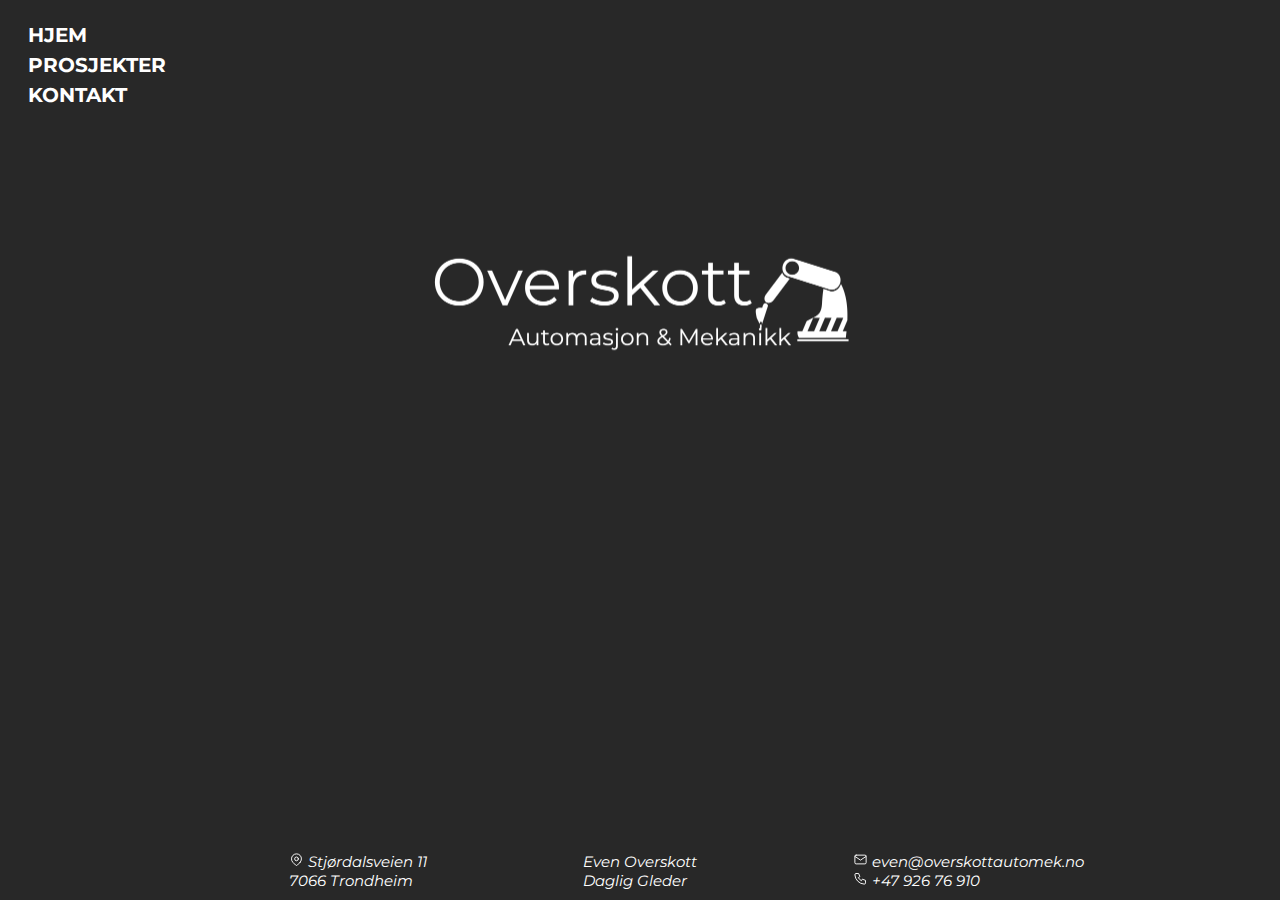
<file: Overskott/index.html>
<!DOCTYPE html>
<html>
<head>
	<title>Overskott Automasjon & Mekanikk</title>
	<link rel="stylesheet" type="text/css" href="https://fonts.googleapis.com/css?family=Montserrat">
	<link rel="stylesheet" type="text/css" href="style.css">
</head>
<body>
	
	<nav>
		<ul>
			<li><a href="">Hjem</a></li>
			<li><a href="">Prosjekter</a></li>
			<li><a href="">Kontakt</a></li>
		</ul>
	</nav>

	<header class="header">
		<img class="logo" src="./IMG/Overskott-logo-montserrat-white.png" height="193px" width="500px">
	</header>

	<footer>
		<address class="footer">
			<div class="address">
				<a href="https://goo.gl/maps/PzKHdPDMPYP3WCTP9" target="_blank">
					<svg xmlns="http://www.w3.org/2000/svg" class="icon icon-tabler icon-tabler-map-pin" width="15" height="15" viewBox="0 0 24 24" stroke-width="1.5" stroke="#FFFFFF" fill="none" stroke-linecap="round" stroke-linejoin="round">
	  			<path stroke="none" d="M0 0h24v24H0z"/>
	  			<circle cx="12" cy="11" r="3" />
	  			<path d="M17.657 16.657L13.414 20.9a1.998 1.998 0 0 1 -2.827 0l-4.244-4.243a8 8 0 1 1 11.314 0z" />
					</svg> Stjørdalsveien 11 <br>
					7066 Trondheim
				</a>
			</div>
			<div class="name">
				Even Overskott <br>
				<i>Daglig Gleder</i>
			</div>
			<div class="e-mail">
				<a href="mailto:even@overskottautomek.no">
					<svg xmlns="http://www.w3.org/2000/svg" class="icon icon-tabler icon-tabler-mail" width="15" height="15" viewBox="0 0 24 24" stroke-width="1.5" stroke="#FFFFFF" fill="none" stroke-linecap="round" stroke-linejoin="round">
  				<path stroke="none" d="M0 0h24v24H0z"/>
  				<rect x="3" y="5" width="18" height="14" rx="2" />
  				<polyline points="3 7 12 13 21 7" />
					</svg>
					even@overskottautomek.no <br>
				</a>
				<svg xmlns="http://www.w3.org/2000/svg" class="icon icon-tabler icon-tabler-phone" width="15" height="15" viewBox="0 0 24 24" stroke-width="1.5" stroke="#FFFFFF" fill="none" stroke-linecap="round" stroke-linejoin="round">
  			<path stroke="none" d="M0 0h24v24H0z"/>
  			<path d="M5 4h4l2 5l-2.5 1.5a11 11 0 0 0 5 5l1.5 -2.5l5 2v4a2 2 0 0 1 -2 2a16 16 0 0 1 -15 -15a2 2 0 0 1 2 -2" />
				</svg>
				+47 926 76 910
			</div>
		</address>
	</footer>

</body>
</html>
</file>
<file: Overskott/style.css>
html {
	background-color: #282828;
	min-height: 100%;
}

ul {
	list-style: none;
	font-family: Montserrat;
	font-size: 20px;
	font-weight: bold;
	padding: 10px;
	margin: 10px;
	line-height: 30px;
	text-transform: uppercase;
	
}

a {
	color: white;
}

a:link {
	text-decoration: none;
}

a:visited {
	text-decoration: none;
}

a:hover {
	text-decoration: underline;
}

/* Header */

.header {
	display: grid;
	grid-template-columns: auto;
	grid-template-rows: auto;
	padding-top: 70px;

}

.logo {
	align-self: start;
	justify-self: center;
}

.footer {
	display: grid;
	grid-template-columns: 1fr 1fr 1fr;
	grid-template-rows: 1fr;
	position: absolute;
	left: 0;
	bottom: 10px;
	width: 100%;
	color: white;
	font-family: Montserrat;
	font-size: 15px;
}

.address {
	justify-self: end;
	
}

.name {
	justify-self: center;
	
}

.e-mail {
	justify-self: start;
}
</file>
